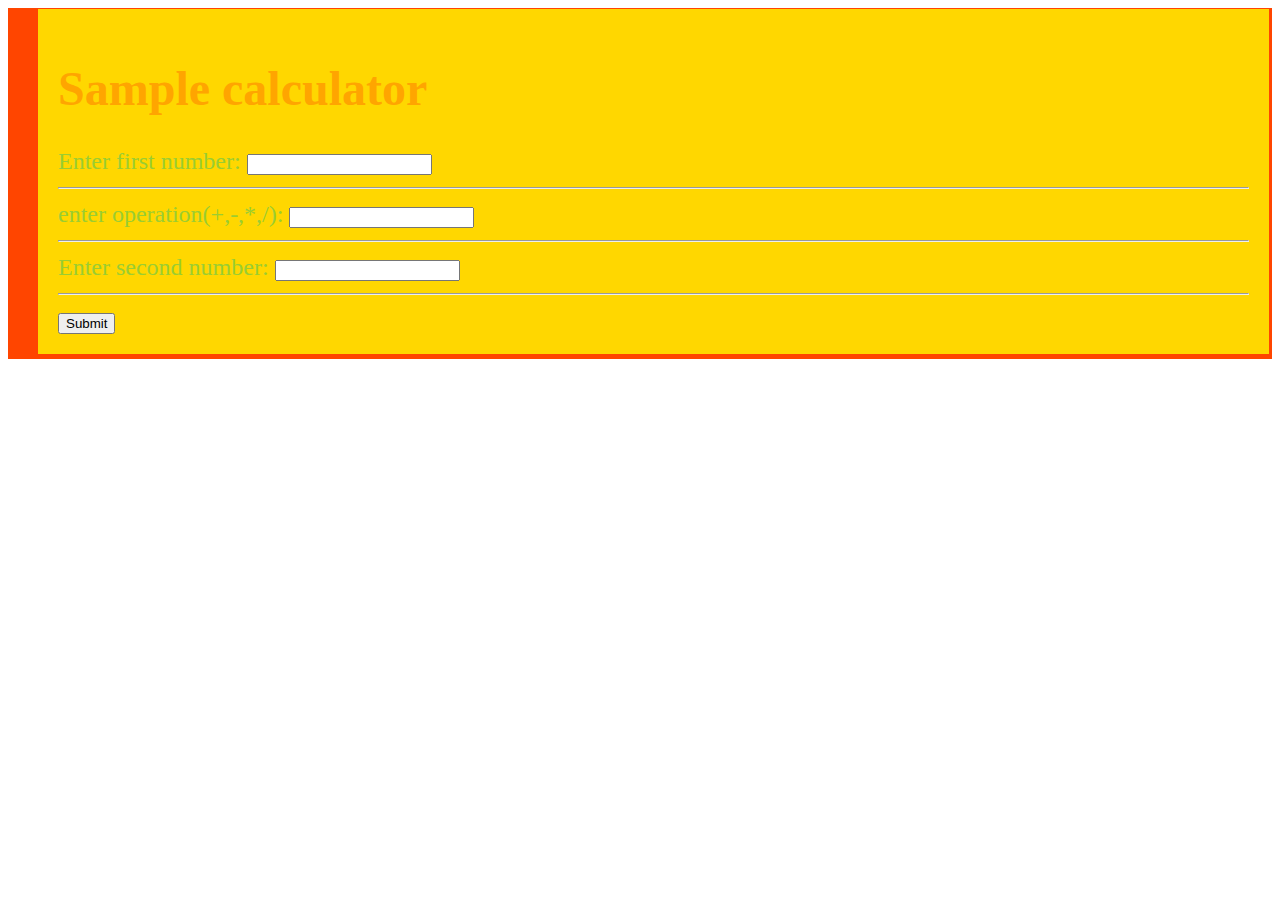
<file: calculator.html>
<!DOCTYPE html>
<html>

<head>
    <title>calculator</title>
    <link rel="stylesheet" href="./style.css">
    <script>
        function calculate() {
            var num1 = parseInt(document.getElementById("n1").value);
            var num2 = parseInt(document.getElementById("n2").value);
            var opr = document.getElementById("op").value;
            console.log(num1);
            console.log(num2);
            console.log(opr);
            var res = 0;
            if (isNaN(num1) != 1 && isNaN(num2) != 1) {
                function print(res) {

                    document.write(num1);
                    document.write(opr);
                    document.write(num2);
                    document.write('=');
                    document.write(res);
                }


                if (opr == '+') {
                    //document.write(num1 + num2);
                    res = num1 + num2;
                    print(res);
                }
                else if (opr == '-') {
                    //document.write(num1 - num2);
                    var res = num1 - num2;
                    print(res);

                }

                else if (opr == '*') {
                    //document.write(num1 * num2);
                    res = num1 * num2;
                    print(res);
                }

                else if (opr == '/') {
                    // document.write(num1 / num2);
                    res = num1 / num2
                    print(res);
                }
                else {
                    document.write("enter proper operator within(+,-,*,/)");
                }
            }
            else {
                document.write("enter proper operator");
            }
        }

            // else {
            // document.write("enter valid numbers");
            // }


    </script>
</head>

<body>
    <div align="Left">
        <h1>Sample calculator</h1>
        <form>
            <label>Enter first number: </label>
            <input type="text" id="n1" required /><br />
            <hr />
            <label>enter operation(+,-,*,/): </label>
            <input type="text" id="op" required><br />
            <hr />
            <label>Enter second number: </label>
            <input type="text" id="n2" required><br />
            <hr />
        </form>
        <button type="submit" onclick="calculate()">Submit</button>
    </div>
</body>

</html>
</file>
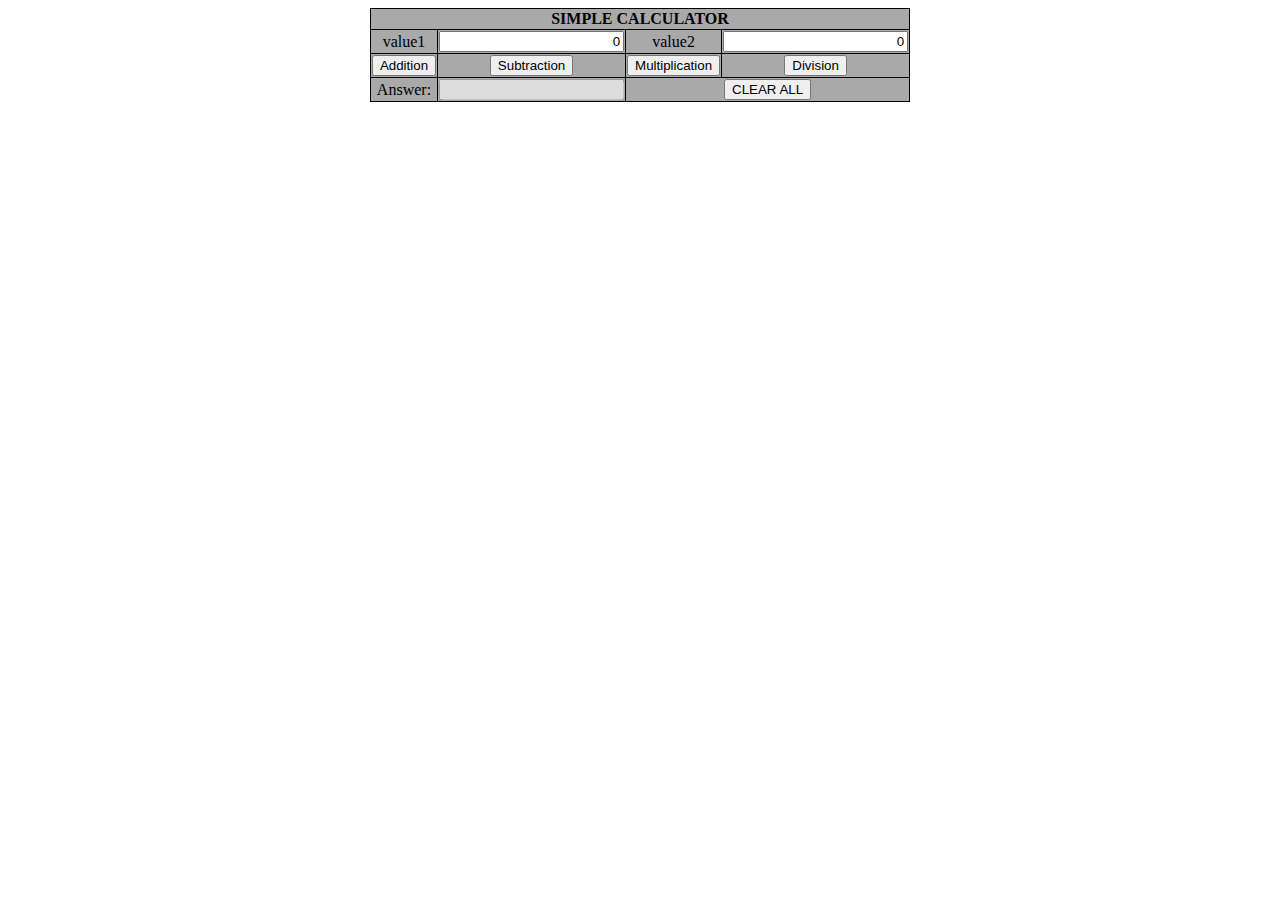
<file: new_calculator.html>
<!DOCTYPE HTML>
<html>

<head>
    <style>
        table,
        td,
        th {
            border: 1px solid black;
            width: 33%;
            text-align: center;
            background-color: DarkGray;
            border-collapse: collapse;
        }

        table {
            margin: auto;
        }

        input {
            text-align: right;
        }
    </style>
    <script type="text/javascript">
        function calc(clicked_id) {
            var val1 = parseFloat(document.getElementById("value1").value);
            var val2 = parseFloat(document.getElementById("value2").value);
            if (isNaN(val1) || isNaN(val2))
                alert("ENTER VALID NUMBER");
            else if (clicked_id == "add")
                document.getElementById("answer").value = val1 + val2;
            else if (clicked_id == "sub")
                document.getElementById("answer").value = val1 - val2;
            else if (clicked_id == "mul")
                document.getElementById("answer").value = val1 * val2;
            else if (clicked_id == "div")
                document.getElementById("answer").value = val1 / val2;
        }
        function cls() {
            value1.value = "0";
            value2.value = "0";
            answer.value = "";
        }
    </script>
</head>

<body>
    <table>
        <tr>
            <th colspan="4"> SIMPLE CALCULATOR </th>
        </tr>
        <tr>
            <td>value1</td>
            <td><input type="text" id="value1" value="0" /></td>
            <td>value2</td>
            <td><input type="text" id="value2" value="0" /> </td>
        </tr>
        <tr>
            <td><input type="button" value="Addition" id="add" onclick="calc(this.id)" /></td>
            <td><input type="button" value="Subtraction" id="sub" onclick="calc(this.id)" /></td>
            <td><input type="button" value="Multiplication" id="mul" onclick="calc(this.id)" /></td>
            <td><input type="button" value="Division" id="div" onclick="calc(this.id)" /></td>
        </tr>
        <tr>
            <td>Answer:</td>
            <td> <input type="text" id="answer" value="" disabled /></td>
            <td colspan="2"><input type="button" value="CLEAR ALL" onclick="cls()" /></td>
        </tr>
    </table>
</body>

</html>
</file>
<file: style.css>
h1{color:blue ;}
h1{color:orange ;}
h2{color:red ;}
h3{color:rosybrown ;}
h4{color:royalblue ;}
h5{color:green ;}
h6,p{color:yellowgreen;}
b,i,strike,font,ol{color:#cdb132;}
form,table{color:yellowgreen;}
.outer-container {
    height: 200px;
    font-family: sans-serif;
    color: white;
    border: 1px solid #ccc;
    display: flex;
    flex-wrap: wrap;
    align-content: space-between;
  }	
  .outer-container div {
    width: 60%;
    padding: 2%;
  }
  .red {
    background: orangered;
  }
  .green {
    background: yellowgreen;
  }
  .blue {
    background: steelblue;
  }
  div { 
    background: gold; 
    font-size: 1.5em;
  padding: 20px;
  border-width: thin medium thick 30px;
  border-color: orangered;
  border-style: solid;
     
  }
  p {
    text-align: justify;
    margin: 0 20vw;
    font-size: 4vw;
  }
  table { 
    table-layout: fixed;
    }
    d {
        font-size: 5vw;
        padding: 5vw;
        margin: 5vw;
        outline-width: 15px;
        outline-style: solid;
        outline-color: orange;
        border: 5px solid green;
        }
        .backgroundBox {
            width: 200px;
            padding: 3px 130px 3px 10px;
            background: url("/pix/samples/71.gif") gold 90% 30% no-repeat;
          }
</file>
